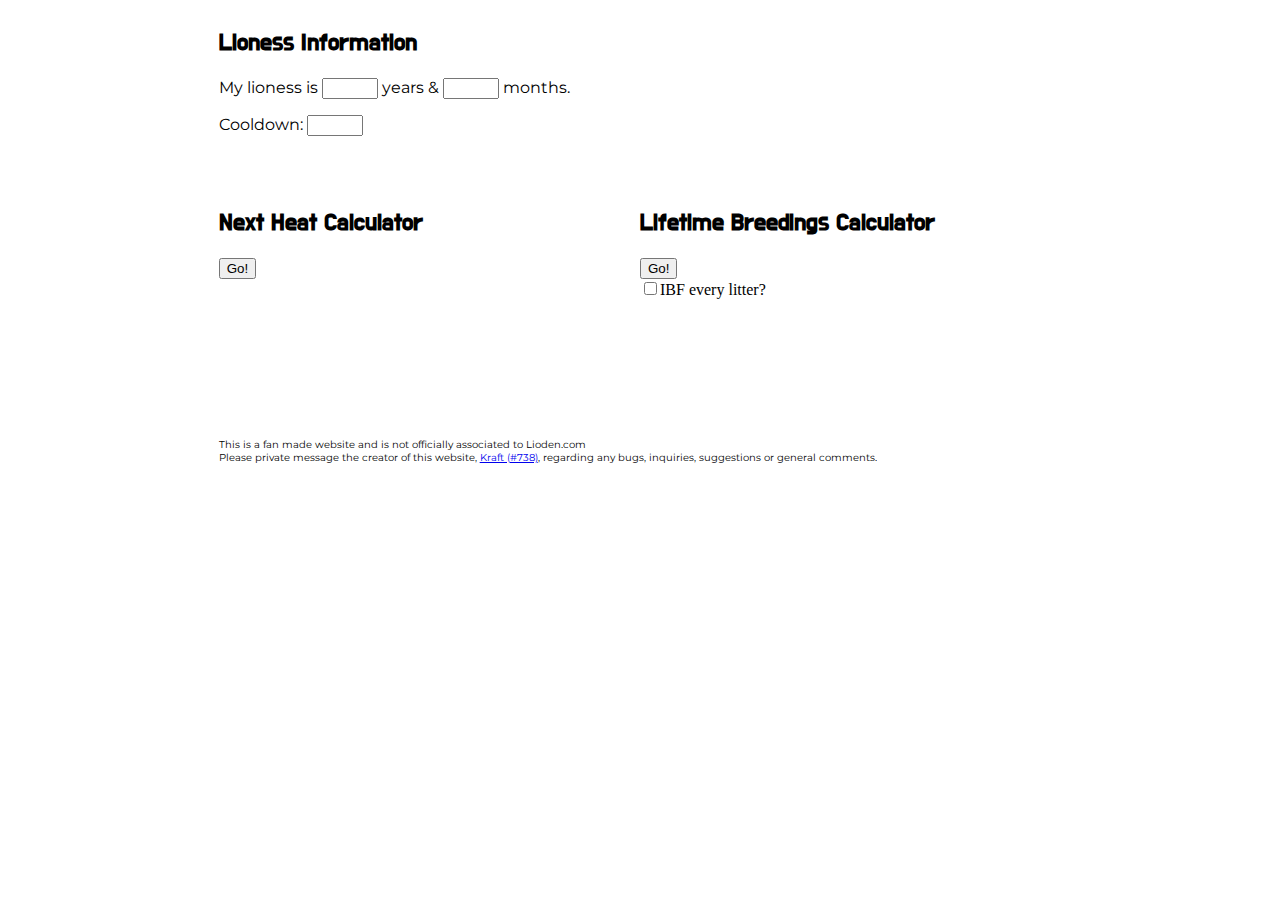
<file: index.html>
<html>
   <head>
      <meta charset="UTF-8">
      <title>Calculators</title>
   </head>
   <script src="JS/NextHeatCalc.js"></script>
   <script src="JS/HeatsLeftCalc.js"></script>
   <link rel="stylesheet" type="text/css" href="CSS/CSS.css" />
   <body>
     <div class="container">
       <div class="lionessInfo">
       <h2>Lioness Information</h2>
       <p>My lioness is <input type="number" id="year" min="2" max ="14"> years &
       <input type="number" id="month" min="0" max ="11"> months.</p>
       <p>Cooldown: <input type="number" id="cooldown" min="0" max ="20"></p><br><br>
     </div>
     <div class="heatCalc">
       <h2>Next Heat Calculator</h2>
         <button onclick="calculateHeat()">Go!</button>
         <br><br>
         <br><br>
         <p id="hiddenText"><br></p>
     </div>
     <div class="lifetimeCalc">
       <h2>Lifetime Breedings Calculator</h2>
        <button onclick="lifetimeCalc()">Go!</button> <br>
        <input type="checkbox" id="IBF">IBF every litter?<br>
        <br><br>
        <p id="hiddenText2"><br></p>
     </div>
     <div class="foot">
       <p id="foot">This is a fan made website and is not officially associated to Lioden.com<br>
         Please private message the creator of this website, <a href="https://www.lioden.com/territory.php?id=738">Kraft (#738)</a>, regarding any bugs, inquiries, suggestions or general comments.</p>
     </div>
   </div>
   </body>
</html>
</file>
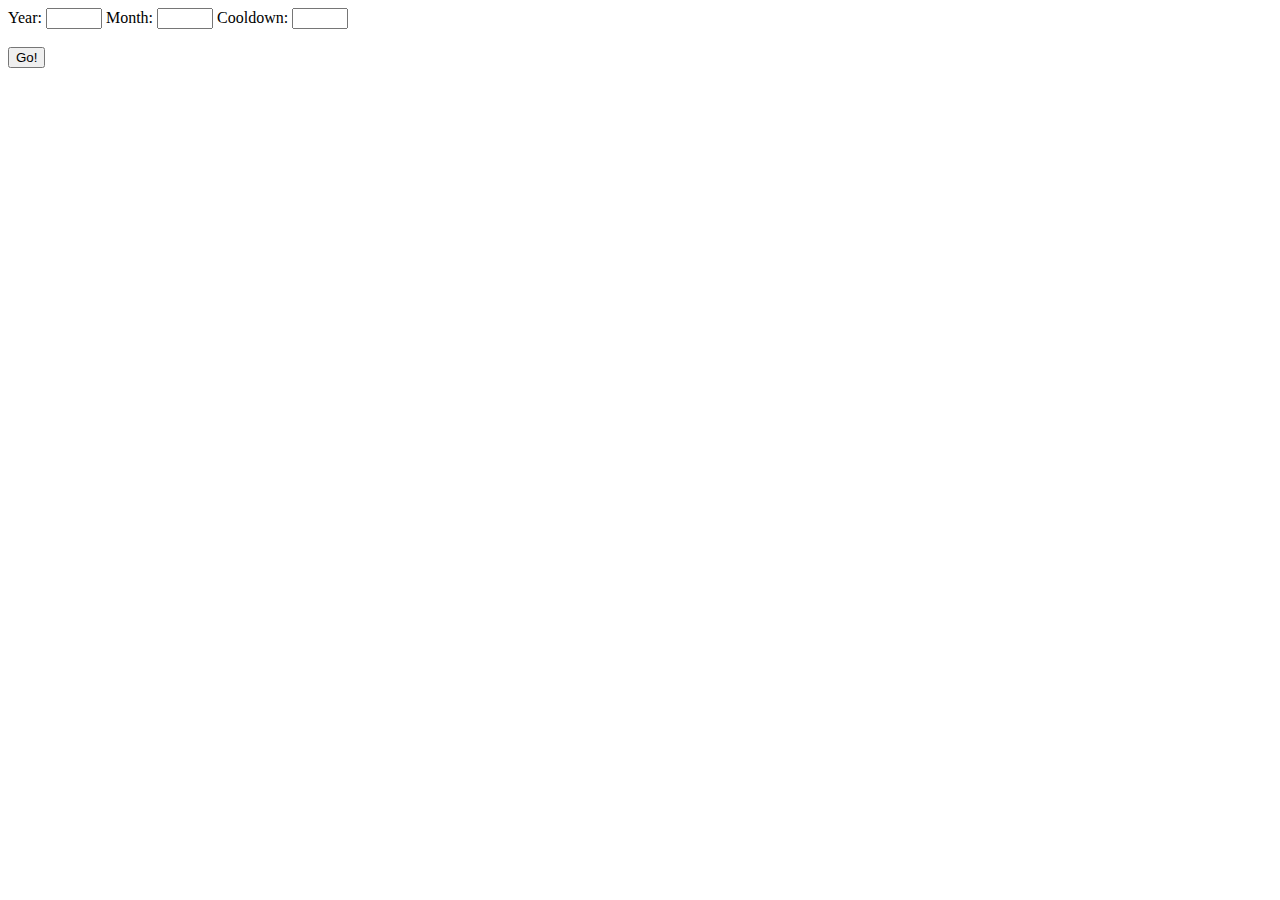
<file: Pages/HeatCalc.html>
<html>
   <head>
      <meta charset="UTF-8">
      <title>Testing</title>
   </head>

   <body>
     <p></p>
      Year: <input type="number" id="year" min="2" max ="14">
      Month: <input type="number" id="month" min="0" max ="11">
      Cooldown: <input type="number" id="cooldown" min="0" max ="20"><br><br>
      <button onclick="calculate()">Go!</button>
      <p id="error"></p>
      <br><br>
      <p id="hiddenText"></p>
   </body>
</html>
</file>
<file: CSS/CSS.css>
@import url('https://fonts.googleapis.com/css?family=Do+Hyeon|Montserrat');

h1, h2, h3 {
  font-family: 'Do Hyeon', sans-serif;
}

p {
  font-family: 'Montserrat', sans-serif;
}

.foot p {
  font-size: 10px;
}

.container {
  display: grid;
  grid-template-columns: 1fr 1fr 1fr 1fr 1fr 1fr;
  grid-template-rows:  1fr auto auto auto auto 1fr;
}

.lionessInfo {
  grid-row: 1/2;
  grid-column: 2/6; 
}

.heatCalc {
  grid-row: 2/3;
  grid-column: 2/4;
}

.lifetimeCalc {
  grid-row: 2/3;
  grid-column: 4/6;
}

.foot {
  grid-row: 3/4;
  grid-column: 2/6;
  margin-top: 5%;
}
</file>
